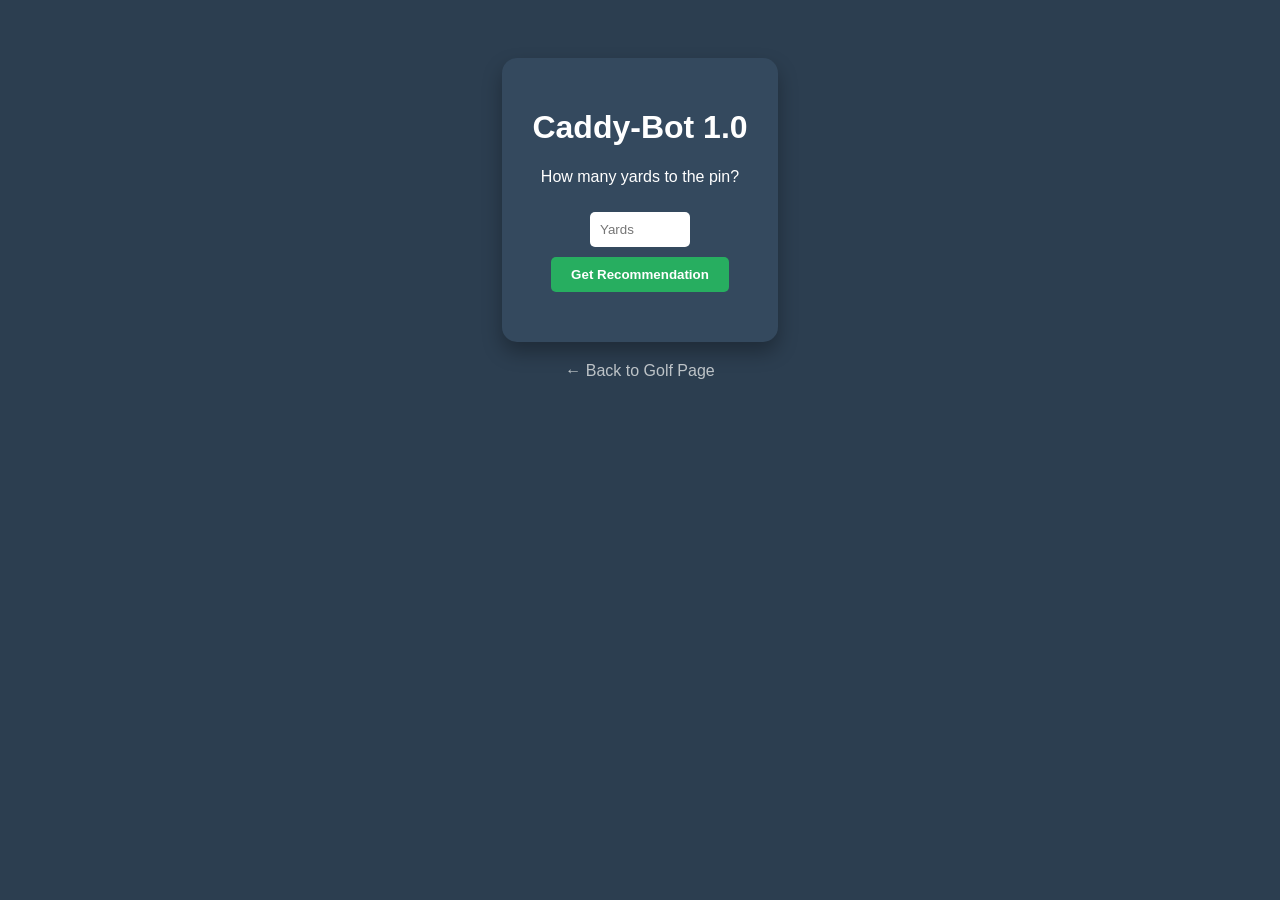
<file: webapp.html>
<!DOCTYPE html>
<html lang="en">
<head>
    <meta charset="UTF-8">
    <title>Caddy-Bot: Club Selector</title>
    <style>
        /* Modern styling for your web app */
        body { font-family: sans-serif; background-color: #2c3e50; color: white; text-align: center; padding: 50px; }
        .app-container { background: #34495e; padding: 30px; border-radius: 15px; display: inline-block; box-shadow: 0 10px 20px rgba(0,0,0,0.3); }
        input { padding: 10px; border-radius: 5px; border: none; margin: 10px; width: 80px; }
        button { padding: 10px 20px; background: #27ae60; color: white; border: none; border-radius: 5px; cursor: pointer; font-weight: bold; }
        button:hover { background: #2ecc71; }
        #result { margin-top: 20px; font-size: 1.5em; font-weight: bold; color: #f1c40f; }
    </style>
</head>
<body>

    <div class="app-container">
        <h1>Caddy-Bot 1.0</h1>
        <p>How many yards to the pin?</p>
        <input type="number" id="distance" placeholder="Yards">
        <br>
        <button onclick="selectClub()">Get Recommendation</button>
        
        <div id="result"></div>
    </div>

    <p><a href="golf.html" style="color: #bdc3c7; text-decoration: none; margin-top: 20px; display: block;">&larr; Back to Golf Page</a></p>

    <script>
        function selectClub() {
            // Get the distance from the input box
            let yards = document.getElementById('distance').value;
            let suggestion = "";

            // The logic: This is where your "creativity" comes in!
            if (yards >= 230) {
                suggestion = "Driver or 3-Wood. Let it rip!";
            } else if (yards >= 200) {
                suggestion = "Hybrid or 4-Iron.";
            } else if (yards >= 170) {
                suggestion = "6-Iron or 7-Iron.";
            } else if (yards >= 140) {
                suggestion = "8-Iron or 9-Iron.";
            } else if (yards > 0) {
                suggestion = "Wedge time. Precision is key!";
            } else {
                suggestion = "Please enter a valid distance.";
            }

            // Display the result on the page
            document.getElementById('result').innerText = suggestion;
        }
    </script>
</body>
</html>
</file>
